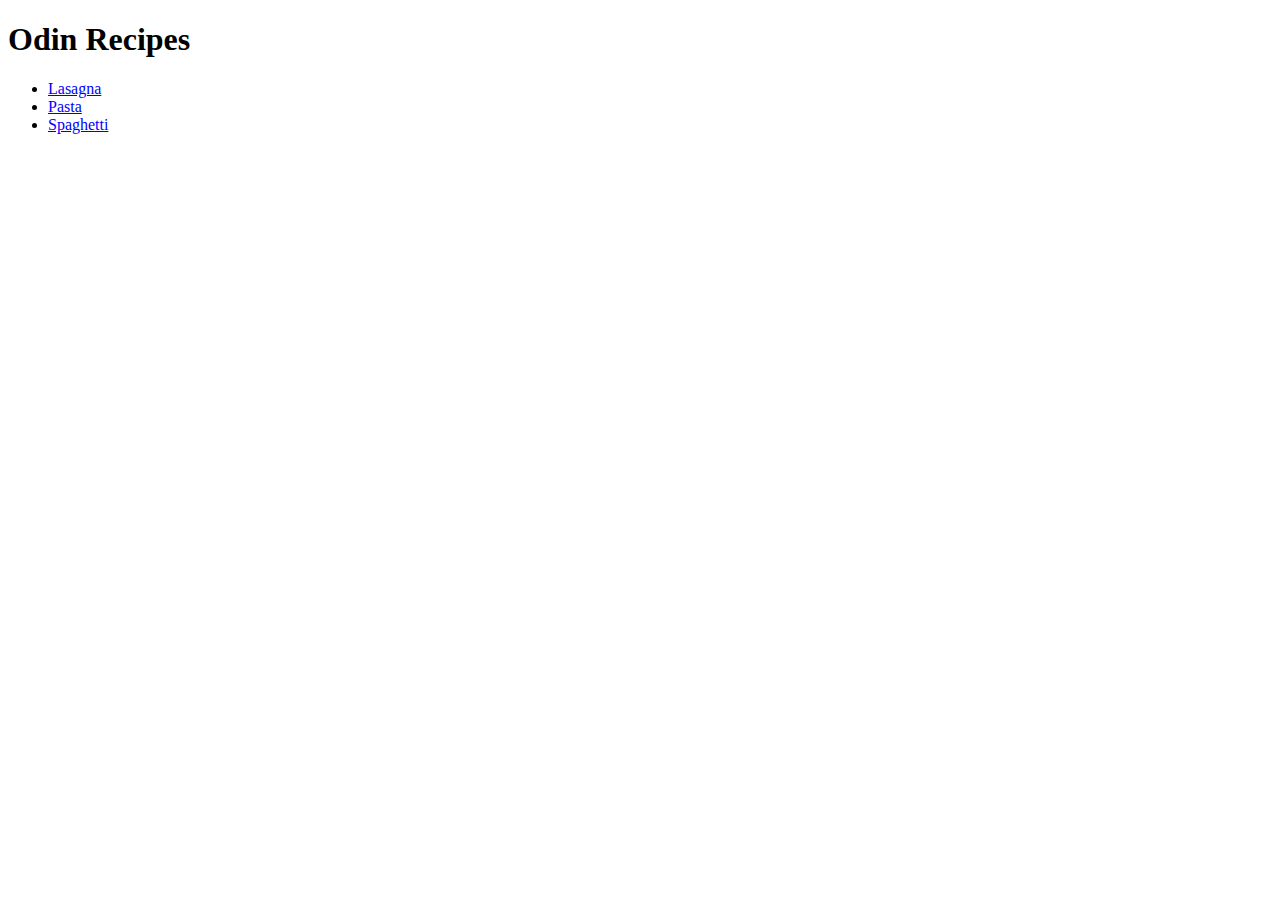
<file: index.html>
<!DOCTYPE html>
<html>

<head> <meta charset="utf-8">
    <title>Odin Recipes</title>
</head>

<link rel="stylesheet" href = "recipe.css">

<body>

    <h1>Odin Recipes</h1>

    <ul>
        <li><a href = "recipes/lasagna.html"> Lasagna </a></li>

        <li><a href ="recipes/pasta.html">Pasta</a> </li>

        <li><a href = "recipes/spaghetti.html">Spaghetti</li>
    </ul>
</body>


</html>
</file>
<file: recipe.css>
a{
    color: blue;
}

a:hover{
    color: red;
}



.unique{
    color:black;
    background-color: blanchedalmond;
}

.head{
    color: white;

    background-color: black;
}
</file>
